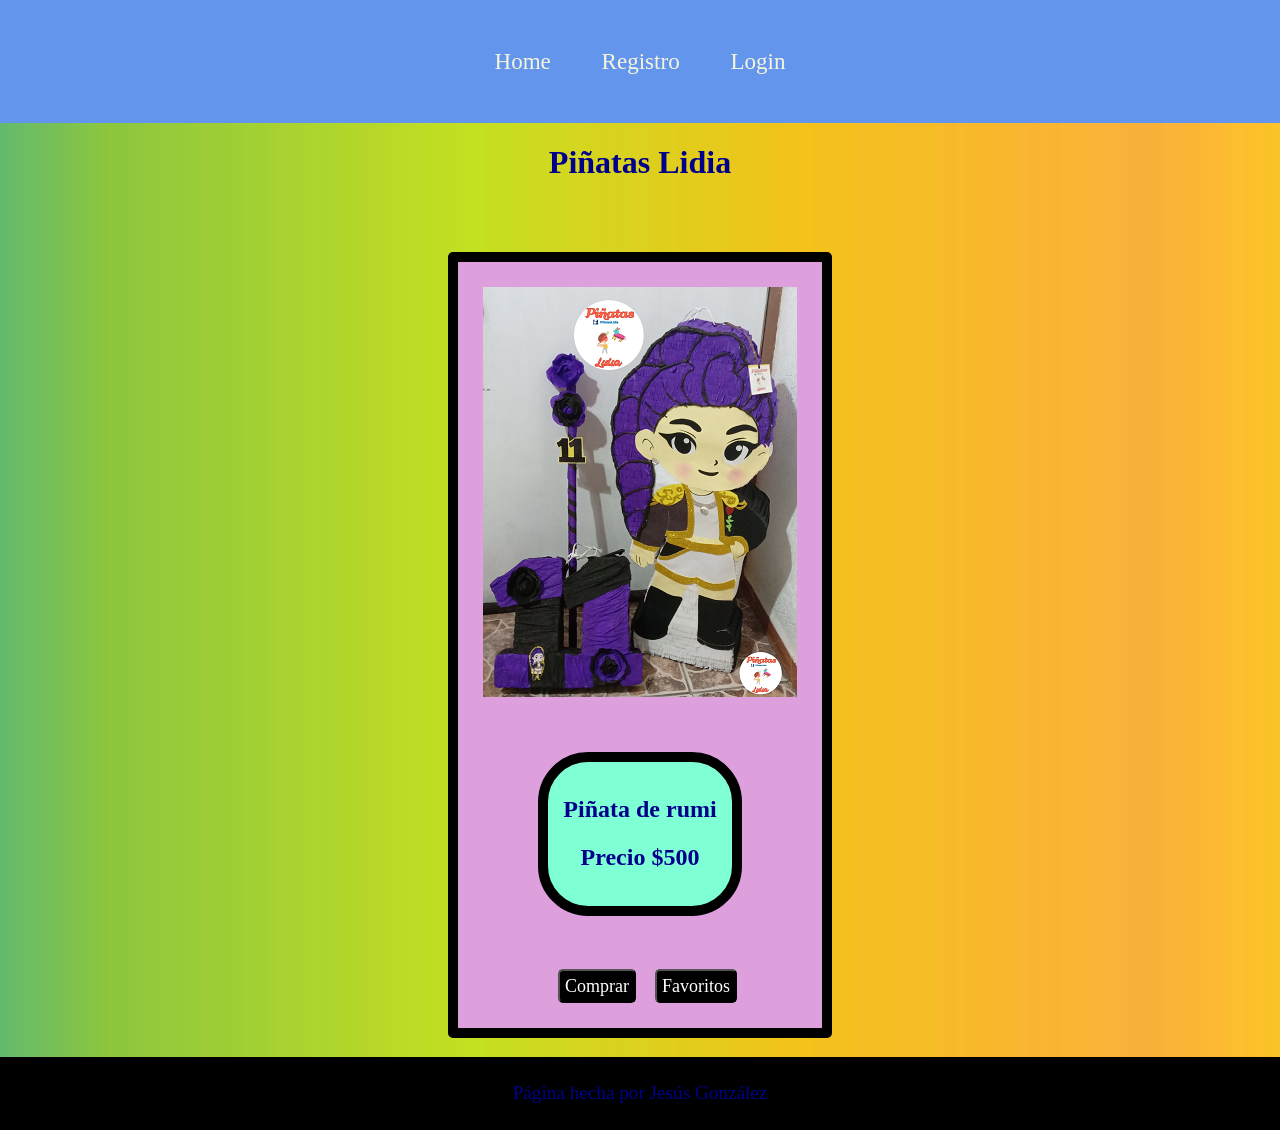
<file: index.html>
<!DOCTYPE html>
<html lang="en">
<head>
  <meta charset="UTF-8">
  <meta name="viewport" content="width=device-width, initial-scale=1.0">
  <title>Página web </title>
  <link rel="stylesheet" href="styles/styles.css"> 
</head>
<body>
  <ul> 
    <li><a href="#"> Home </a></li>
    <li><a href="./register.html"> Registro </a></li>
    <li><a href="./login.html"> Login </a></li>
  </ul>

  <h1>Piñatas Lidia  </h1>

  <div>

    <img alt="piñata de rumi" src="images/pinata-rumi.png" >
    <br> 

    <div id="precio">
      <h2>Piñata de rumi </h2>
      <h2> Precio $500</h2>
      	</div><br><br>
        	<h3 id="compro"></h3>
        	<button class="button" onclick="mostrarcartel()"> Comprar </button>
        	<button class="button"> Favoritos </button>
    </div>


    <footer> 
      <p>Página hecha por Jesús González</p>
    </footer>

    <script src="./scripts/script.js" async defer> </script>
</body>
</html>
</file>
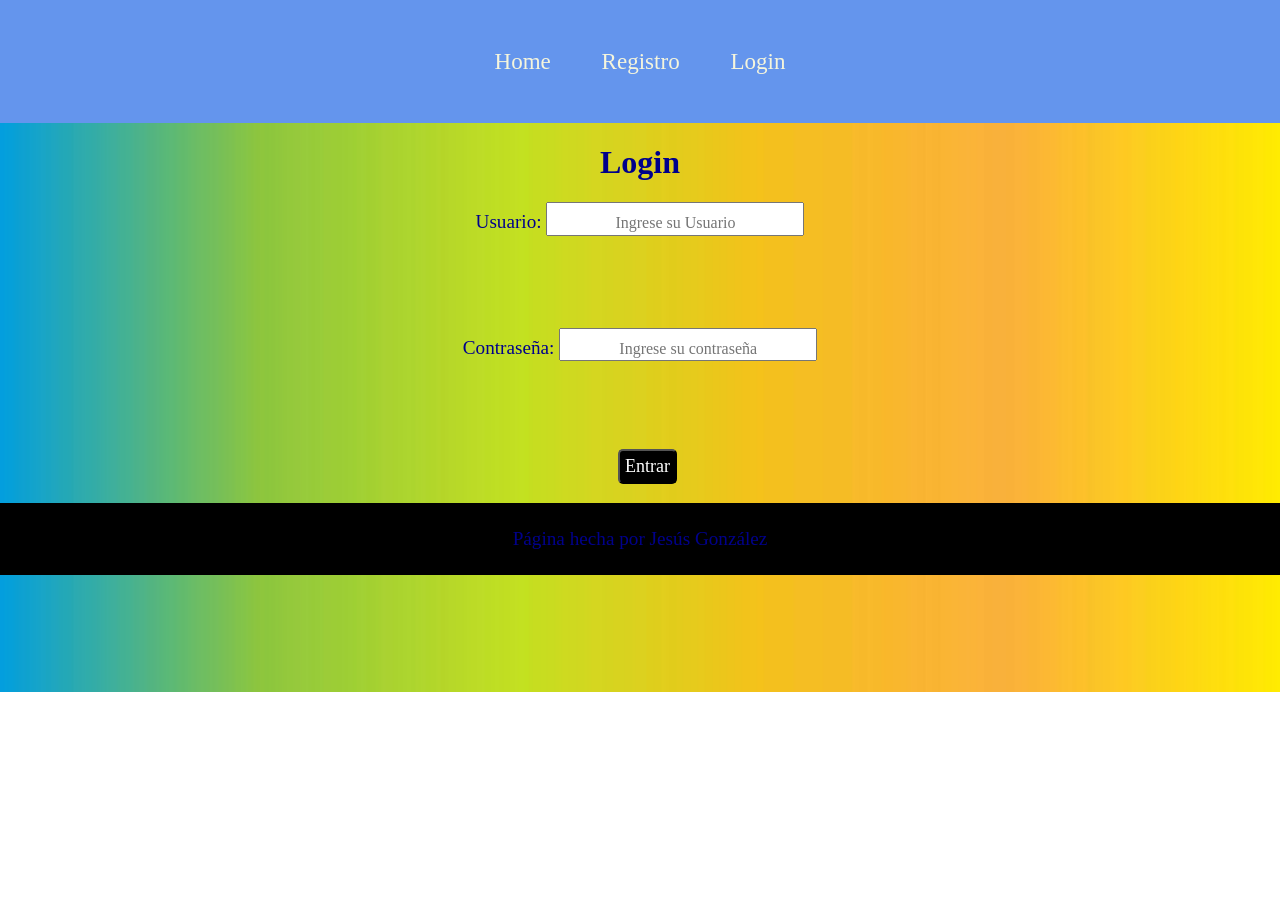
<file: login.html>
<!DOCTYPE html>
<html lang="en">
<head>
  <meta charset="UTF-8">
  <meta name="viewport" content="width=device-width, initial-scale=1.0">
	<link rel="stylesheet" href="styles/styles.css"> 
  <title>Login piñatas Lidia</title>
</head>

<body>

	<nav>
    	<ul> 
      	<li><a href="./index.html"> Home</a></li>
      	<li><a href="register.html"> Registro</a></li>
      	<li><a href="#">Login</a></li>
    	</ul>
    </nav>

	<h1> Login </h1>
	<form action="#" method="post"> 
		<label for="user"> Usuario: </label>
		<input type="text" name="user" required placeholder="Ingrese su Usuario"><br><br><br><br><br><br> 

		<label for="password"> Contraseña: </label>
		<input type="password" name="password" required placeholder="Ingrese su contraseña"><br><br><br><br><br>

		<button class="button"> Entrar </button>
	</form>


		<footer> 
      <p>Página hecha por Jesús González</p>
    </footer>
    <script src="./scripts/script.js" async defer></script>
</body>
</html>
</file>
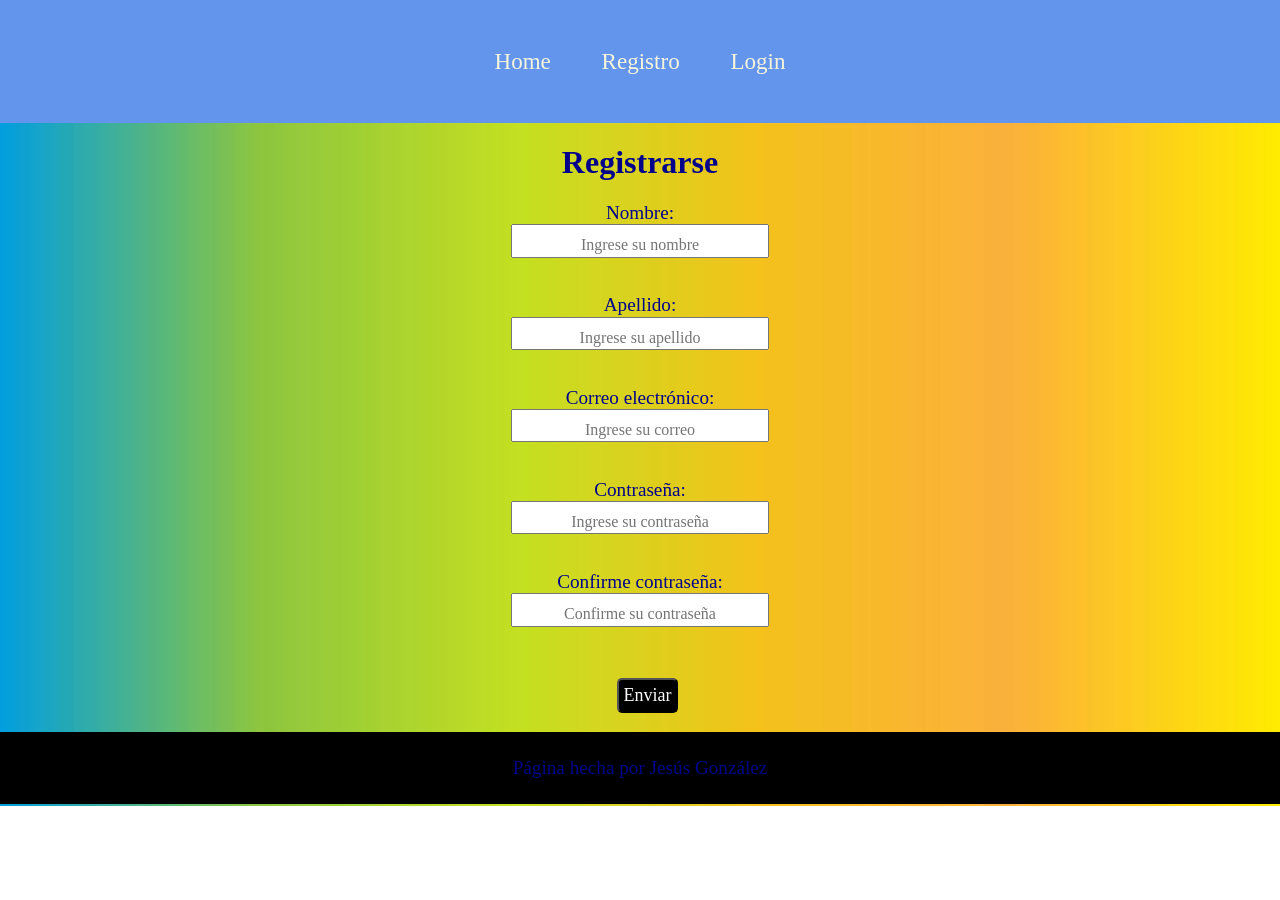
<file: register.html>
<!DOCTYPE html>
<html lang="en">
<head>
    <meta charset="UTF-8">
    <meta name="viewport" content="width=device-width, initial-scale=1.0">
    <link rel="stylesheet" href="styles/styles.css"> 
    <title>Registro piñatas Lidia </title>
</head>
<body>
    <nav>
    	<ul> 
      	<li><a href="./index.html"> Home </a></li>
      	<li><a href="#"> Registro  </a></li>
      	<li><a href="./login.html"> Login</a></li>
    	</ul>
    </nav>

    <h1> Registrarse </h1>
    <form action="/" method="get"> 
      <label for="nombre"> Nombre: </label><br>
      <input type="text" name="nombre" placeholder="Ingrese su nombre" required><br><br><br> 

      <label for="apellido"> Apellido: </label><br> 
      <input type="text" name="apellido" placeholder="Ingrese su apellido" required><br><br><br>

      <label for="correo"> Correo electrónico: </label><br>
      <input type="email" name="correo" placeholder="Ingrese su correo" requiered><br><br><br>

      <label for="contrasena"> Contraseña: </label><br>
      <input type="password" name="contrasena" placeholder="Ingrese su contraseña" required><br><br><br> 

      <label for="confirmar"> Confirme contraseña: </label><br>
      <input type="password" name="confirmar" placeholder="Confirme su contraseña" required><br><br><br>

      <button class="button" type="submit" > Enviar </button>
    </form>
    <br> 

    <footer> 
      <p>Página hecha por Jesús González</p>
    </footer>

</body>
</html>
</file>
<file: styles/styles.css>
/*! normalize.css v8.0.1 | MIT License | github.com/necolas/normalize.css */

/* Document
   ========================================================================== */

/**
 * 1. Correct the line height in all browsers.
 * 2. Prevent adjustments of font size after orientation changes in iOS.
 */

html {
  line-height: 1.15; /* 1 */
  -webkit-text-size-adjust: 100%; /* 2 */
}

/* Sections
   ========================================================================== */

/**
 * Remove the margin in all browsers.
 */

body {
  margin: 0;
}

/**
 * Render the `main` element consistently in IE.
 */

main {
  display: block;
}

/**
 * Correct the font size and margin on `h1` elements within `section` and
 * `article` contexts in Chrome, Firefox, and Safari.
 */

h1 {
  font-size: 2em;
  margin: 0.67em 0;
}

/* Grouping content
   ========================================================================== */

/**
 * 1. Add the correct box sizing in Firefox.
 * 2. Show the overflow in Edge and IE.
 */

hr {
  box-sizing: content-box; /* 1 */
  height: 0; /* 1 */
  overflow: visible; /* 2 */
}

/**
 * 1. Correct the inheritance and scaling of font size in all browsers.
 * 2. Correct the odd `em` font sizing in all browsers.
 */

pre {
  font-family: monospace, monospace; /* 1 */
  font-size: 1em; /* 2 */
}

/* Text-level semantics
   ========================================================================== */

/**
 * Remove the gray background on active links in IE 10.
 */

a {
  background-color: transparent;
}

/**
 * 1. Remove the bottom border in Chrome 57-
 * 2. Add the correct text decoration in Chrome, Edge, IE, Opera, and Safari.
 */

abbr[title] {
  border-bottom: none; /* 1 */
  text-decoration: underline; /* 2 */
  text-decoration: underline dotted; /* 2 */
}

/**
 * Add the correct font weight in Chrome, Edge, and Safari.
 */

b,
strong {
  font-weight: bolder;
}

/**
 * 1. Correct the inheritance and scaling of font size in all browsers.
 * 2. Correct the odd `em` font sizing in all browsers.
 */

code,
kbd,
samp {
  font-family: monospace, monospace; /* 1 */
  font-size: 1em; /* 2 */
}

/**
 * Add the correct font size in all browsers.
 */

small {
  font-size: 80%;
}

/**
 * Prevent `sub` and `sup` elements from affecting the line height in
 * all browsers.
 */

sub,
sup {
  font-size: 75%;
  line-height: 0;
  position: relative;
  vertical-align: baseline;
}

sub {
  bottom: -0.25em;
}

sup {
  top: -0.5em;
}

/* Embedded content
   ========================================================================== */

/**
 * Remove the border on images inside links in IE 10.
 */

img {
  border-style: none;
}

/* Forms
   ========================================================================== */

/**
 * 1. Change the font styles in all browsers.
 * 2. Remove the margin in Firefox and Safari.
 */

button,
input,
optgroup,
select,
textarea {
  font-family: inherit; /* 1 */
  font-size: 100%; /* 1 */
  line-height: 1.15; /* 1 */
  margin: 0; /* 2 */
}

/**
 * Show the overflow in IE.
 * 1. Show the overflow in Edge.
 */

button,
input { /* 1 */
  overflow: visible;
}

/**
 * Remove the inheritance of text transform in Edge, Firefox, and IE.
 * 1. Remove the inheritance of text transform in Firefox.
 */

button,
select { /* 1 */
  text-transform: none;
}

/**
 * Correct the inability to style clickable types in iOS and Safari.
 */

button,
[type="button"],
[type="reset"],
[type="submit"] {
  -webkit-appearance: button;
}

/**
 * Remove the inner border and padding in Firefox.
 */

button::-moz-focus-inner,
[type="button"]::-moz-focus-inner,
[type="reset"]::-moz-focus-inner,
[type="submit"]::-moz-focus-inner {
  border-style: none;
  padding: 0;
}

/**
 * Restore the focus styles unset by the previous rule.
 */

button:-moz-focusring,
[type="button"]:-moz-focusring,
[type="reset"]:-moz-focusring,
[type="submit"]:-moz-focusring {
  outline: 1px dotted ButtonText;
}

/**
 * Correct the padding in Firefox.
 */

fieldset {
  padding: 0.35em 0.75em 0.625em;
}

/**
 * 1. Correct the text wrapping in Edge and IE.
 * 2. Correct the color inheritance from `fieldset` elements in IE.
 * 3. Remove the padding so developers are not caught out when they zero out
 *    `fieldset` elements in all browsers.
 */

legend {
  box-sizing: border-box; /* 1 */
  color: inherit; /* 2 */
  display: table; /* 1 */
  max-width: 100%; /* 1 */
  padding: 0; /* 3 */
  white-space: normal; /* 1 */
}

/**
 * Add the correct vertical alignment in Chrome, Firefox, and Opera.
 */

progress {
  vertical-align: baseline;
}

/**
 * Remove the default vertical scrollbar in IE 10+.
 */

textarea {
  overflow: auto;
}

/**
 * 1. Add the correct box sizing in IE 10.
 * 2. Remove the padding in IE 10.
 */

[type="checkbox"],
[type="radio"] {
  box-sizing: border-box; /* 1 */
  padding: 0; /* 2 */
}

/**
 * Correct the cursor style of increment and decrement buttons in Chrome.
 */

[type="number"]::-webkit-inner-spin-button,
[type="number"]::-webkit-outer-spin-button {
  height: auto;
}

/**
 * 1. Correct the odd appearance in Chrome and Safari.
 * 2. Correct the outline style in Safari.
 */

[type="search"] {
  -webkit-appearance: textfield; /* 1 */
  outline-offset: -2px; /* 2 */
}

/**
 * Remove the inner padding in Chrome and Safari on macOS.
 */

[type="search"]::-webkit-search-decoration {
  -webkit-appearance: none;
}

/**
 * 1. Correct the inability to style clickable types in iOS and Safari.
 * 2. Change font properties to `inherit` in Safari.
 */

::-webkit-file-upload-button {
  -webkit-appearance: button; /* 1 */
  font: inherit; /* 2 */
}

/* Interactive
   ========================================================================== */

/*
 * Add the correct display in Edge, IE 10+, and Firefox.
 */

details {
  display: block;
}

/*
 * Add the correct display in all browsers.
 */

summary {
  display: list-item;
}

/* Misc
   ========================================================================== */

/**
 * Add the correct display in IE 10+.
 */

template {
  display: none;
}

/**
 * Add the correct display in IE 10.
 */

[hidden] {
  display: none;
}

body{
    /* background-color:azure; */
    text-align: center; 
    color: darkblue;
    background-image: url(../images/degradados.jpg);
    background-size: cover;
    background-repeat: no-repeat;
    background-position: center;

}

div{
    border: 10px solid black;
    display: inline-block ;
    padding: 25px;
    margin-top: 50px;
    background-color: plum; 
    border-radius: 5px;
}

#precio{
    border: 10px solid black;
    display: inline-block ;
    background-color: aquamarine;
    border-radius: 50px;
    padding: 15px;
}

.button{
    font-size: large;
    padding: 5px;
    margin-top: 15px;
    margin-left: 15px;
    border-radius: 5px;
    background-color: black;
    color: white;
}

.button:hover{
    border: 2px solid black;
    background-color: aliceblue;
    color: black;
    font-size: larger;
}

ul{
    background-color: cornflowerblue;
    margin-top: 0%;

}

li{
    display: inline-block;
    margin: -2px;
}

ul, li{
    text-decoration: none;
    list-style:none;
    font-size: larger;
    padding: 25px;
}

footer p{
  font-size: larger;
  background-color: black;
  padding: 25px;
  margin-bottom: 0%;
}

a{
  color: beige;
  text-decoration: none;
}

form{
  text-align: center;
  display: inline-block;
}

input{
  text-align: center;
  display:inline-block;
  margin: 0 auto;
  padding-top: 10px;
  width: 250px;
}

label{
  font-size: larger;
  padding-top: 10px;
}
</file>
